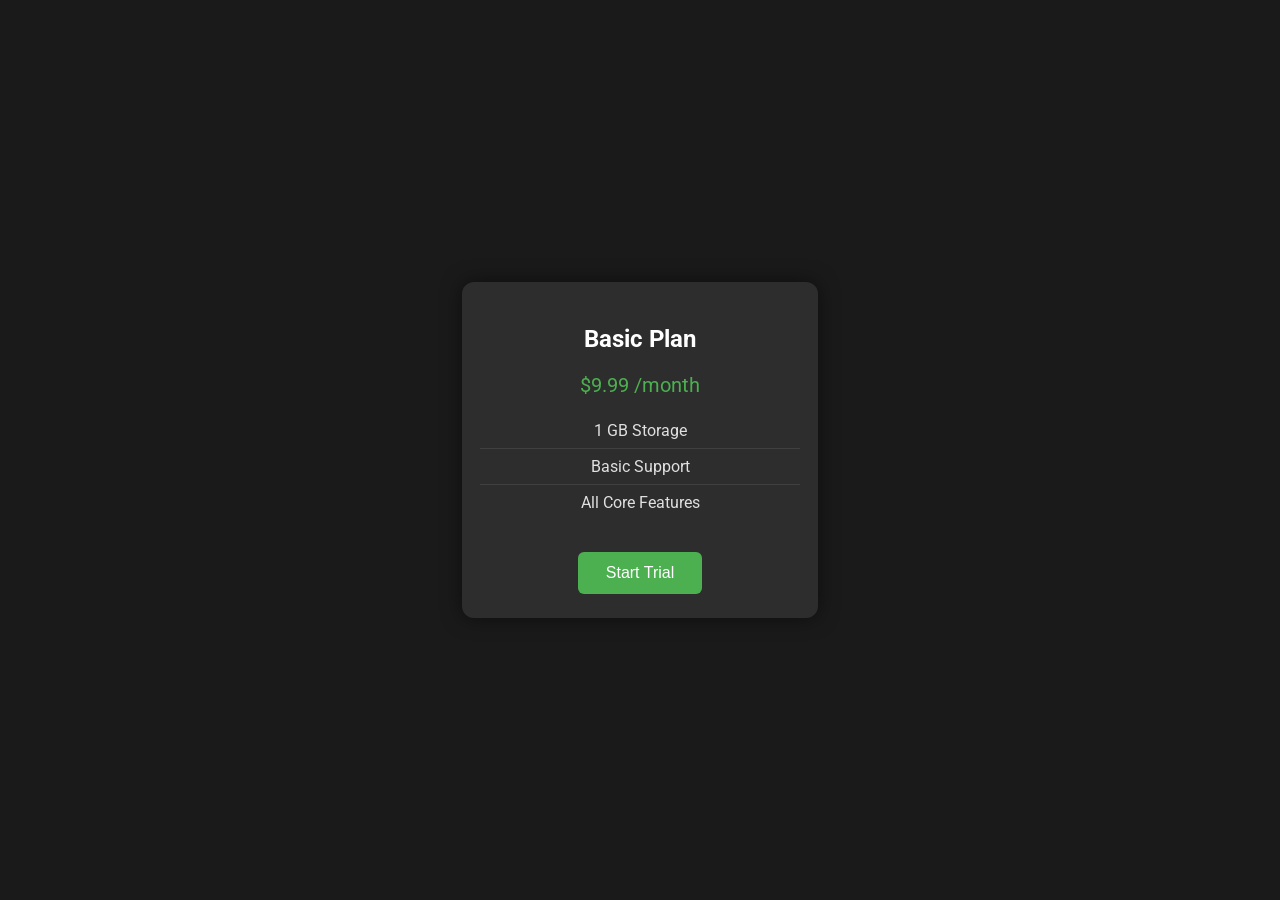
<file: index.html>
<!DOCTYPE html>
<html>
  <head>
    <meta charset="UTF-8"> <!-- Added for better encoding support -->
    <title>Basic Plan Pricing | VibeCoding</title> <!-- Added title for SEO and labeling -->
    <meta name="viewport" content="width=device-width, initial-scale=1.0" />
    <link rel="preconnect" href="https://fonts.googleapis.com">
    <link rel="preconnect" href="https://fonts.gstatic.com" crossorigin>
    <link href="https://fonts.googleapis.com/css2?family=Roboto:wght@300;400;500;700&display=swap" rel="stylesheet">
    <link rel="stylesheet" href="style.css" />
    <script src="script.js"></script>
  </head>
  <body>
    <main>
      <section class="pricing" aria-label="Basic Plan Pricing">
        <header>
          <h2 class="title">Basic Plan</h2>
        </header>
        <p class="price">$9.99 /month</p>
        <ul class="features">
          <li>1 GB Storage</li>
          <li>Basic Support</li>
          <li>All Core Features</li>
        </ul>
        <button class="btn" aria-label="Start free trial for Basic Plan">Start Trial</button>
      </section>
    </main>
  </body>
</html>
</file>
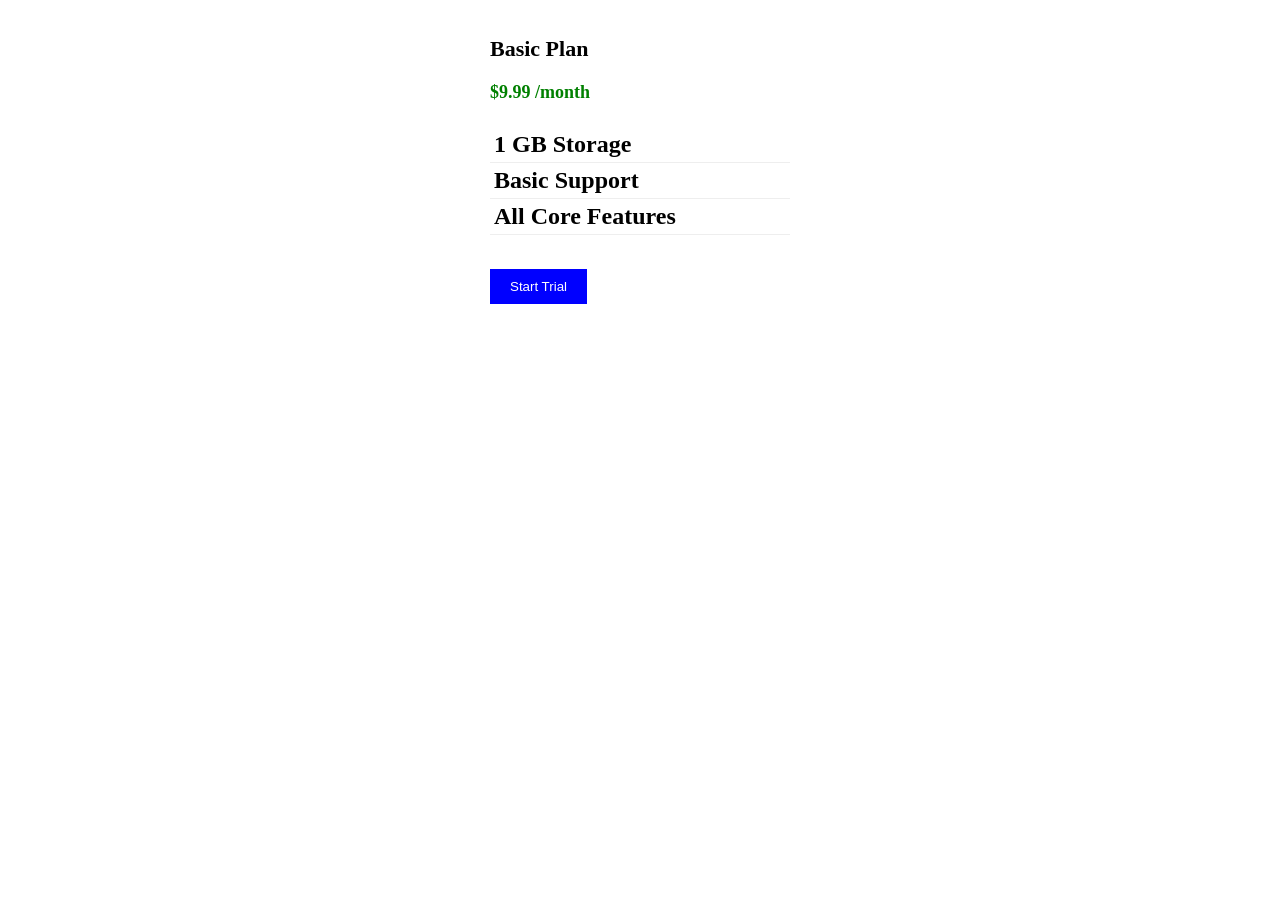
<file: befor.html>
<!DOCTYPE html>
<html>
<head>
<style>
.pricing {
width: 300px;
margin: auto;
background-color: #fff;
box-shdow: 0 0 10px #ccc;
padding: 10px;
text-align: left;
}

.title {
font-size: 22px;
font-weight: bold;
}

.price {
font-size: 18px;
color: green;
}

.features {
list-style: none;
padding-left: 0;
}

.features li {
padding: 4px;
border-bottom: 1px solid #eee;
}

.btn {
background: blue;
color: white;
padding: 10px 20px;
border: none;
margin-top: 10px;
}

.btn:hover {
background: darkblue;
}
</style>
</head>
<body>

<div class="pricing">
<h2 class="title">Basic Plan<h2>
<p class="price">$9.99 /month</p>

<ul class="features">
<li>1 GB Storage</li>
<li>Basic Support</li>
<li>All Core Features</li>
</ul>

<button class="btn">Start Trial</button>
</div>

</body>
</html>
</file>
<file: style.css>
/* CSS Variables for easy theming */
:root {
  --bg-color: #1a1a1a;
  --card-bg: #2d2d2d;
  --primary: #4caf50;
  --primary-hover: #00ff88;
  --text-main: #ffffff;
  --text-secondary: #e0e0e0;
  --border: #404040;
}

body {
  display: flex;
  justify-content: center;
  align-items: center;
  min-height: 100vh;
  margin: 0;
  background-color: var(--bg-color);
  font-family: "Roboto", sans-serif;
}

.pricing {
  width: 320px;
  background-color: var(--card-bg);
  box-shadow: 0 0 20px rgba(0, 0, 0, 0.5);
  padding: 24px 18px;
  text-align: center;
  border-radius: 12px;
  margin: 16px;
  transition: box-shadow 0.3s, transform 0.3s;
}
.pricing:hover,
.pricing:focus-within {
  box-shadow: 0 0 32px 4px var(--primary-hover);
  transform: translateY(-4px) scale(1.03);
}

.title {
  font-size: 24px;
  font-weight: bold;
  color: var(--text-main);
  margin-bottom: 12px;
}

.price {
  font-size: 20px;
  color: var(--primary);
  transition: color 0.3s, text-shadow 0.3s, transform 0.3s;
  cursor: pointer;
  position: relative;
  margin-bottom: 16px;
}
.price:hover,
.price:focus {
  color: var(--primary-hover);
  text-shadow: 0 0 10px var(--primary-hover);
  transform: scale(1.05);
  z-index: 1;
}

.features {
  list-style: none;
  padding-left: 0;
  color: var(--text-secondary);
  margin-bottom: 18px;
}
.features li {
  padding: 8px 0;
  border-bottom: 1px solid var(--border);
  transition: color 0.3s, text-shadow 0.3s, transform 0.3s, background 0.3s;
  position: relative;
  cursor: pointer;
}
.features li:last-child {
  border-bottom: none;
}
.features li:hover,
.features li:focus {
  color: var(--primary-hover);
  text-shadow: 0 0 10px var(--primary-hover);
  transform: scale(1.05);
  background: rgba(0, 255, 136, 0.08);
  border-radius: 4px;
  z-index: 1;
}

.btn {
  background: var(--primary);
  color: var(--text-main);
  padding: 12px 28px;
  border: none;
  margin-top: 14px;
  border-radius: 6px;
  cursor: pointer;
  transition: background 0.3s, color 0.3s, text-shadow 0.3s, transform 0.3s, box-shadow 0.3s;
  position: relative;
  font-size: 1rem;
  outline: none;
}
.btn:hover {
  background: var(--primary-hover);
  color: var(--bg-color);
  text-shadow: 0 0 10px var(--primary-hover);
  transform: scale(1.05);
  box-shadow: 0 0 12px 2px var(--primary-hover);
  z-index: 1;
}

.btn:focus {
  outline: 2px solid var(--primary-hover);
  outline-offset: 2px;
}

/* Responsive Design */
@media (max-width: 480px) {
  .pricing {
    width: 95vw;
    padding: 16px 4vw;
    margin: 8px;
  }
  .title {
    font-size: 20px;
  }
  .price {
    font-size: 18px;
  }
  .btn {
    width: 100%;
    padding: 12px 0;
    font-size: 1.1rem;
  }
}
</file>
